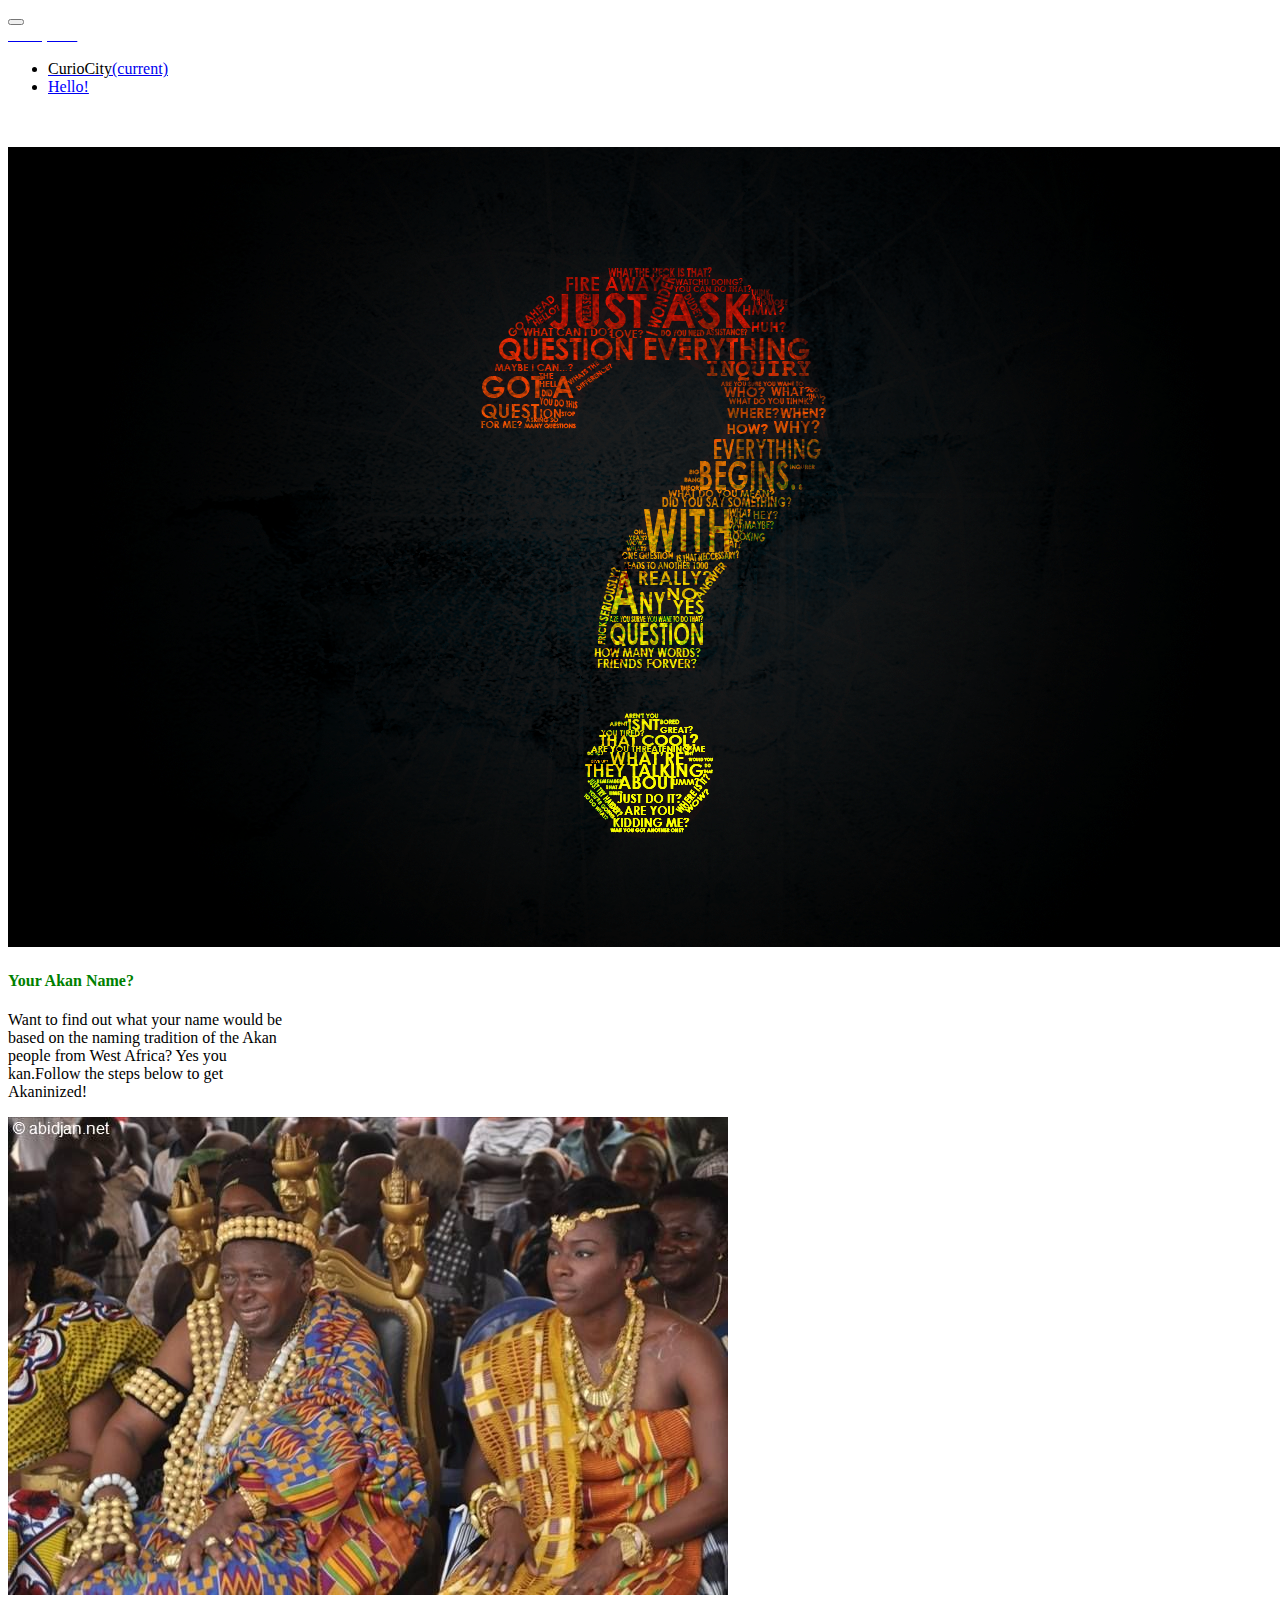
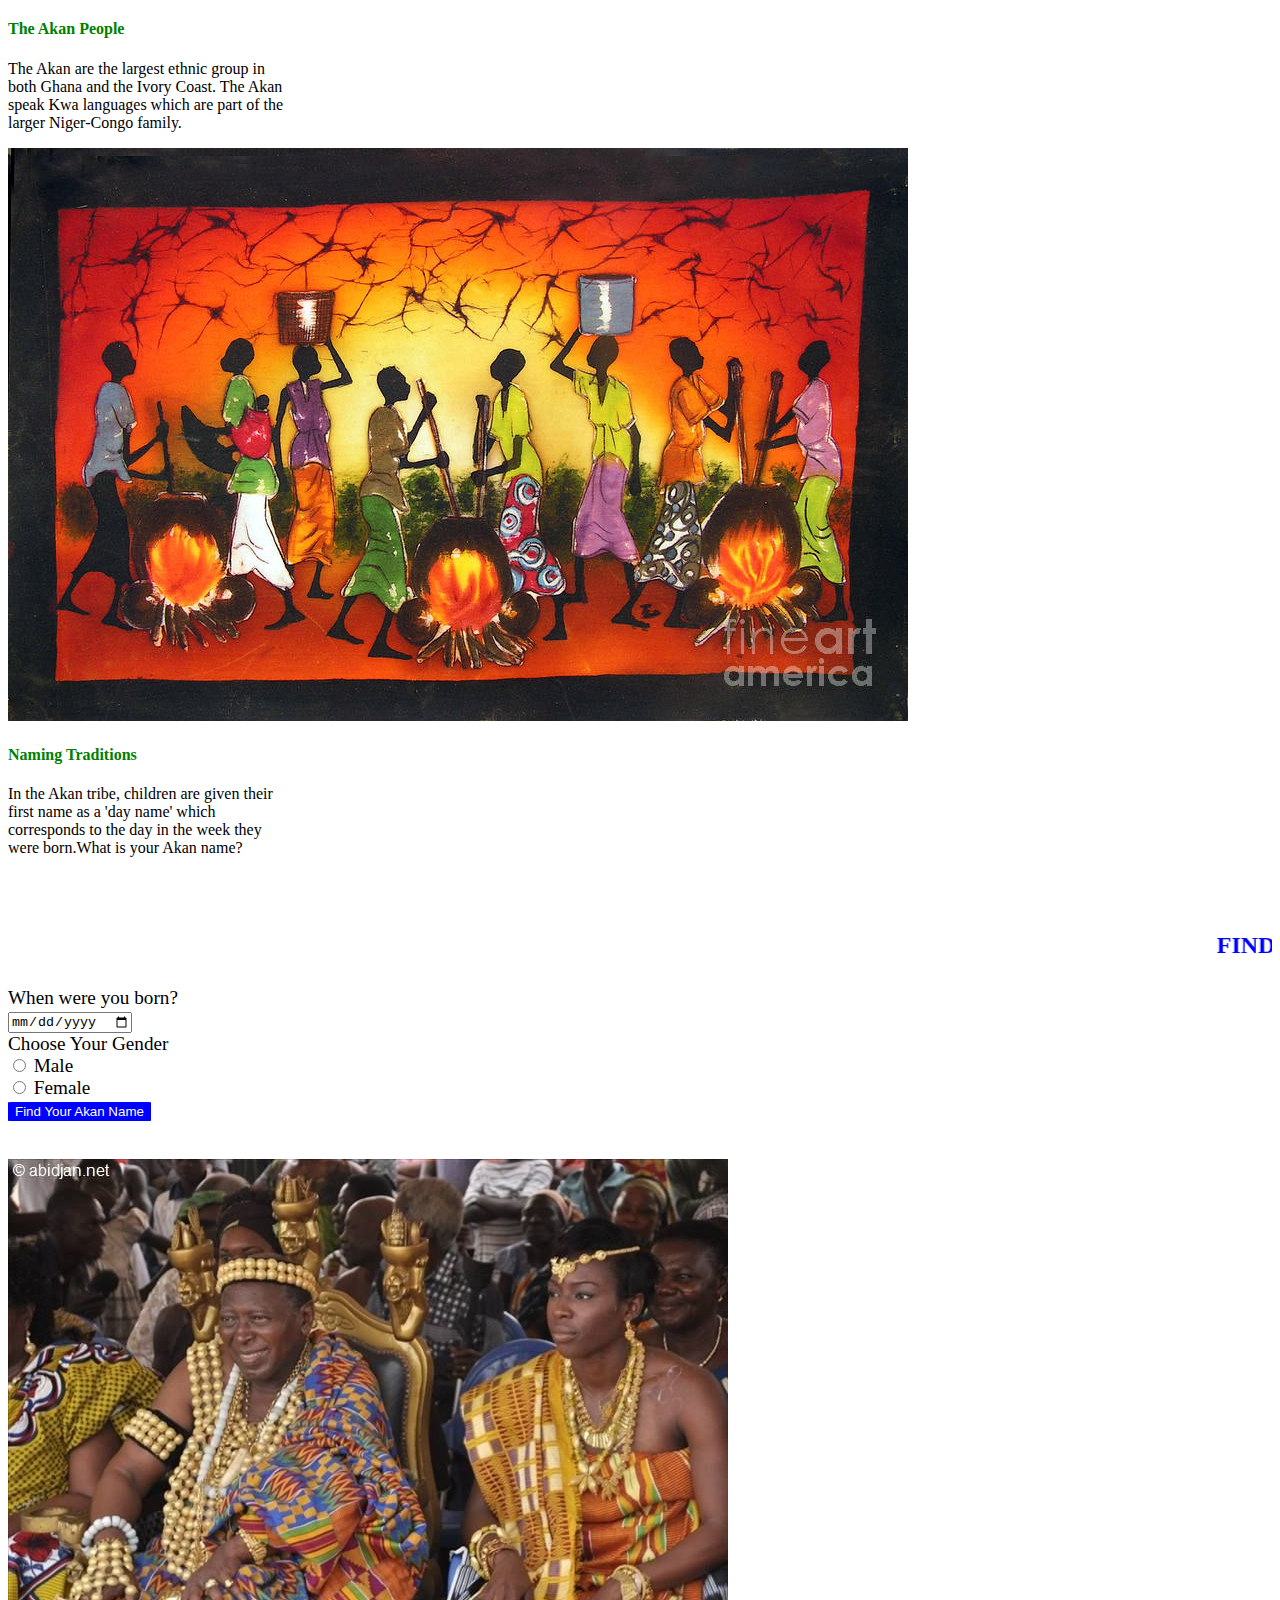
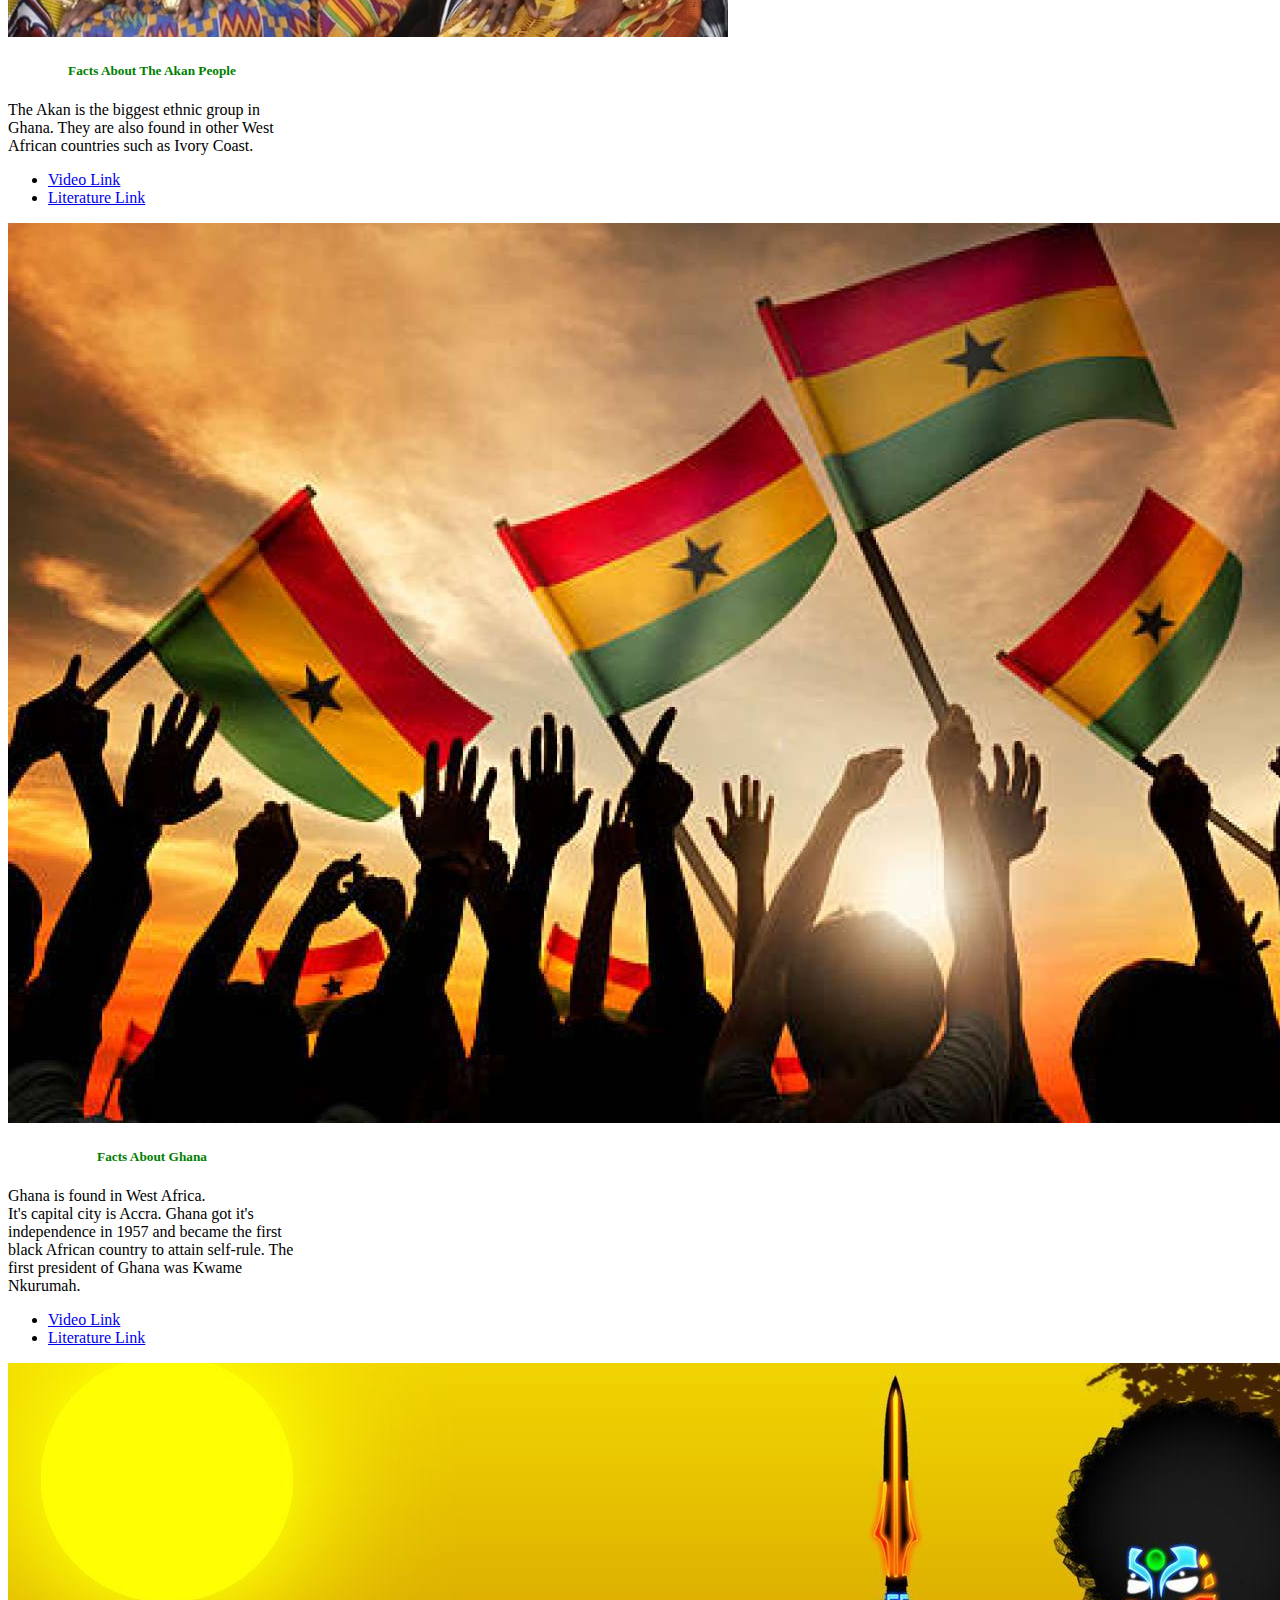
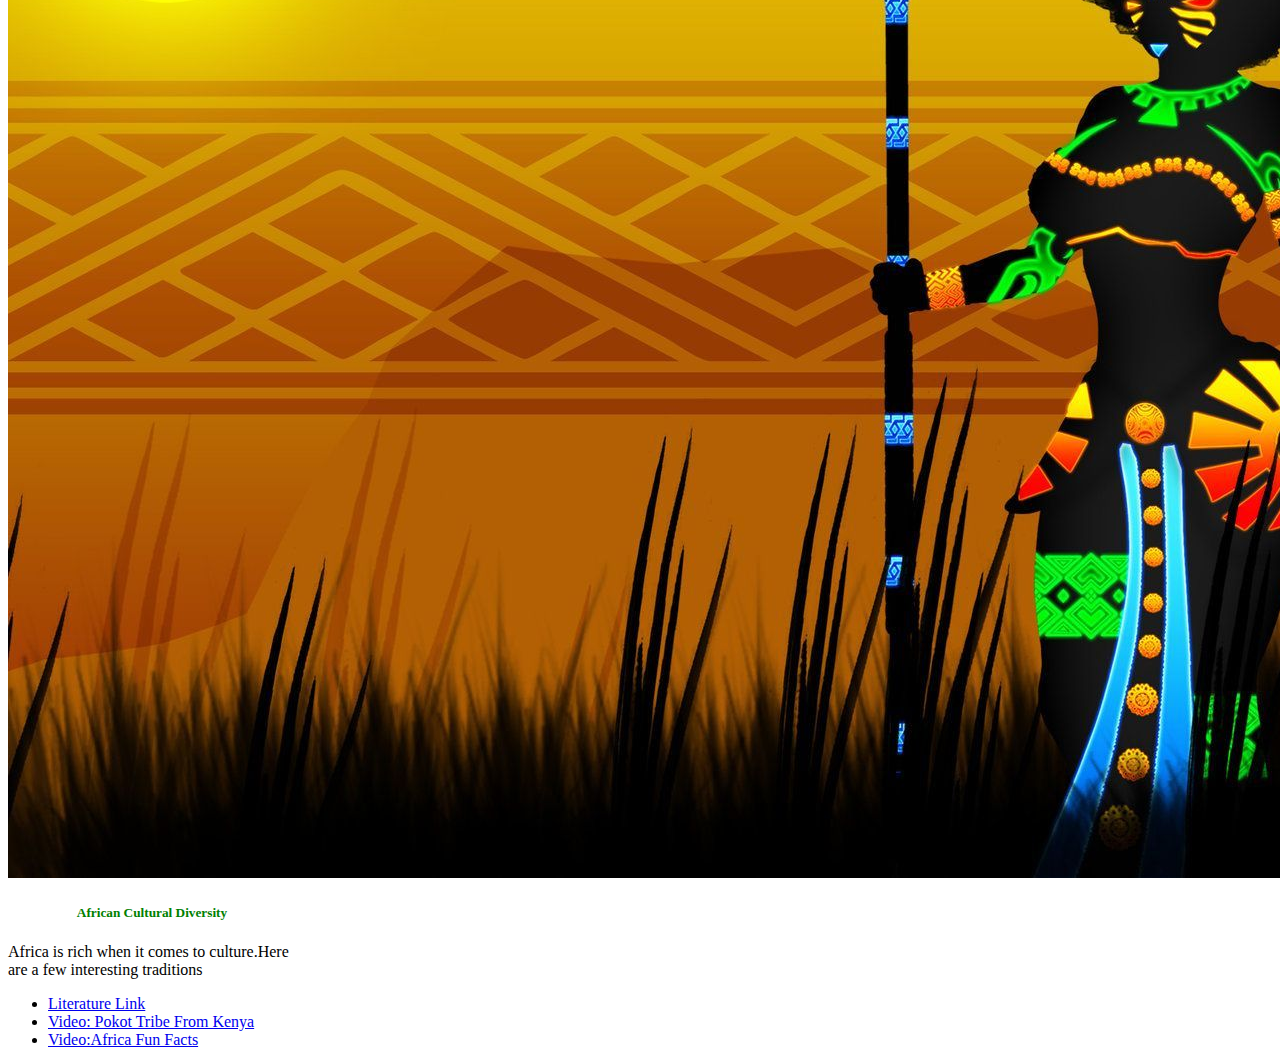
<file: index.html>
<!DOCTYPE html>
<html lang="en">

<head>
    <meta charset="UTF-8" />
    <meta http-equiv="X-UA-Compatible" content="IE=edge" />
    <meta name="viewport" content="width=device-width, initial-scale=1.0" />
    <link rel="stylesheet" href="https://cdn.jsdelivr.net/npm/bootstrap@4.6.1/dist/css/bootstrap.min.css" integrity="sha384-zCbKRCUGaJDkqS1kPbPd7TveP5iyJE0EjAuZQTgFLD2ylzuqKfdKlfG/eSrtxUkn" crossorigin="anonymous" />
    <link rel="stylesheet" href="css/styles.css" type="text/css">
    <title>Your-Akan-Name</title>
</head>

<body>
    <div class="container" style="height:90vw">
        <nav class="navbar navbar-expand-lg navbar-light bg-success">
            <button class="navbar-toggler" type="button" data-toggle="collapse" data-target="#navbarTogglerDemo01" aria-controls="navbarTogglerDemo01" aria-expanded="false" aria-label="Toggle navigation">
                    <span class="navbar-toggler-icon"></span>
                </button>
            <div class="collapse navbar-collapse" id="navbarTogglerDemo01">
                <a class="navbar-brand" href="index.html"><span style="color:white;font-family:Tahoma;">Akanpedia</span></a>
                <ul class="navbar-nav mr-auto mt-2 mt-lg-0">
                    <li class="nav-item">
                        <a class="navbar-brand" href="more.html"><span style="color:black;font-family:Tahoma;">CurioCity</span><span class="sr-only">(current)</span></a>
                    </li>
                    <li class="nav-item">
                        <a class="navbar-brand" href="https://malombakevin.github.io/kevin-malomba-portfolio/" target="_blank"><span style="color:blue" title="Contact me">Hello!</span></a>
                    </li>
                </ul>
            </div>
        </nav>
        <div class="row" style="margin-top:4%">
            <div class="col">
                <div class="card" style="width: 18rem;">
                    <img class="card-img-top" src="Assets/wp1949789.png" alt="Card image cap">
                    <div class="card-body">
                        <h4 class="card-title" style="color:green; font-weight:bolder">Your Akan Name?</h4>
                        <p class="card-text">Want to find out what your name would be based on the naming tradition of the Akan people from West Africa? Yes you kan.Follow the steps below to get Akaninized!</p>
                    </div>
                </div>
            </div>
            <div class="col">
                <div class="card" style="width: 18rem;">
                    <img class="card-img-top" src="Assets/Akan People.jpg" alt="Card image cap" id="image">
                    <div class="card-body">
                        <h4 class="card-title" style="color:green; font-weight:bolder">The Akan People</h4>
                        <p class="card-text"> The Akan are the largest ethnic group in both Ghana and the Ivory Coast. The Akan speak Kwa languages which are part of the larger Niger-Congo family.</p>
                    </div>
                </div>
            </div>
            <div class="col">
                <div class="card" style="width: 18rem;">
                    <img class="card-img-top" src="Assets/namingart.jpg.jpg" alt="Card image cap">
                    <div class="card-body">
                        <h4 class="card-title" style="color:green; font-weight:bolder">Naming Traditions</h4>
                        <p class="card-text">In the Akan tribe, children are given their first name as a 'day name' which corresponds to the day in the week they were born.What is your Akan name?</p>
                    </div>
                </div>
            </div>
        </div>

        <div class="row">
            <div class="col">
                <div class="card text-center" style="margin-top:4%">
                    <div class="card-header">
                        <marquee style="font-size:150%">
                            <p style="color:blue; font-weight: bold;">FIND OUT YOUR AKAN NAME</p>
                        </marquee>
                    </div>
                    <div class="card-body">
                        <div>
                            <form name="form" id="form" style="font-size:larger ">
                                <label>When were you born?<br>
                                    <input name="date" type="date" id="birthdate" required>
                                </label><br>
                                <label>Choose Your Gender<br>
                         <div class="form-check ">
                                     <input class="form-check-input gender" type="radio" name="gender" id="male" value="male">
                                        <label class="form-check-label " for="male ">
                                          Male
                                        </label>
                        </div>
                        <div class="form-check">
                            <input class="form-check-input gender" type="radio" name="gender" id="female" value="female">
                            <label class="form-check-label" for="female">
                                          Female
                                        </label>
                        </div>
                        <input type="button" id="sub-button" value="Find Your Akan Name" style="background-color:blue; color:white; border-radius:3%;border:1px blue solid; ">
                        </form>

                    </div>
                </div>
                <div class="card-footer text-muted">
                    <p id="yourAkanName" style="color:red; font-size:xx-large; font-weight: 900;">
                    </p>

                </div>
            </div>
        </div>
    </div>
    <div class="row " style="margin-top:3% ">
        <div class="col ">
            <div class="card " style="width: 18rem; ">
                <img class="card-img-top " src="Assets/Akan People.jpg " alt="Card image cap ">
                <div class="card-body ">
                    <h5 class="card-title " style="color:green; font-weight:bolder; text-align: center; ">Facts About The Akan People</h5>
                    <p class="card-text ">The Akan is the biggest ethnic group in Ghana. They are also found in other West African countries such as Ivory Coast.</p>
                </div>
                <ul class="list-group list-group-flush ">
                    <li class="list-group-item ">
                        <a href="https://www.youtube.com/watch?v=F0iY7BuKirc " class="card-link " target="_blank ">Video Link</a>
                    </li>
                    <li class="list-group-item "><a href="https://en.wikipedia.org/wiki/Akan_people " class="card-link " target="_blank ">Literature Link</a>
                    </li>
                </ul>
            </div>
        </div>
        <div class="col ">
            <div class="card " style="width: 18rem; ">
                <img class="card-img-top " src="Assets/ghana.jpg " alt="Card image cap ">
                <div class="card-body ">
                    <h5 class="card-title " style="color:green; font-weight:bolder;text-align: center; ">Facts About Ghana
                    </h5>
                    <p class="card-text ">Ghana is found in West Africa.<br> It's capital city is Accra. Ghana got it's independence in 1957 and became the first black African country to attain self-rule. The first president of Ghana was Kwame Nkurumah.</p>
                </div>
                <ul class="list-group list-group-flush ">
                    <li class="list-group-item ">
                        <a href="https://www.youtube.com/watch?v=9etJF_AnQqA " class="card-link " target="_blank ">Video Link</a>
                    </li>
                    <li class="list-group-item "><a href="https://www.gvi.co.uk/blog/16-interesting-facts-about-ghana/ " class="card-link " target="_blank ">Literature Link</a>
                    </li>
                </ul>
            </div>
        </div>
        <div class="col ">
            <div class="card " style="width: 18rem; ">
                <img class="card-img-top " src="Assets/Africa.jpg " alt="Card image cap ">
                <div class="card-body ">
                    <h5 class="card-title " style="text-align:center ">
                        <strong style="color:green; font-weight:bolder ">African Cultural Diversity</strong>
                    </h5>
                    <p class="card-text ">Africa is rich when it comes to culture.Here are a few interesting traditions
                    </p>
                </div>
                <ul class="list-group list-group-flush ">
                    <li class="list-group-item "><a href="https://edition.cnn.com/2016/12/05/africa/incredible-tribal-traditions-africa/index.html " class="card-link " target="_blank ">Literature Link</a>
                    </li>
                    <li class="list-group-item ">
                        <a href="https://www.youtube.com/watch?v=w7jBL7Vx1a4 " class="card-link " target="_blank ">Video: Pokot Tribe From Kenya</a>
                    </li>
                    <li class="list-group-item ">
                        <a href="https://www.youtube.com/watch?v=t9VJqSetpXY " class="card-link " target="_blank ">Video:Africa Fun Facts
                        </li>

                    </ul>

                </div>
            </div>
        </div>
    </div>
    
    <script src="js/script.js"></script>
</body>

</html>
</file>
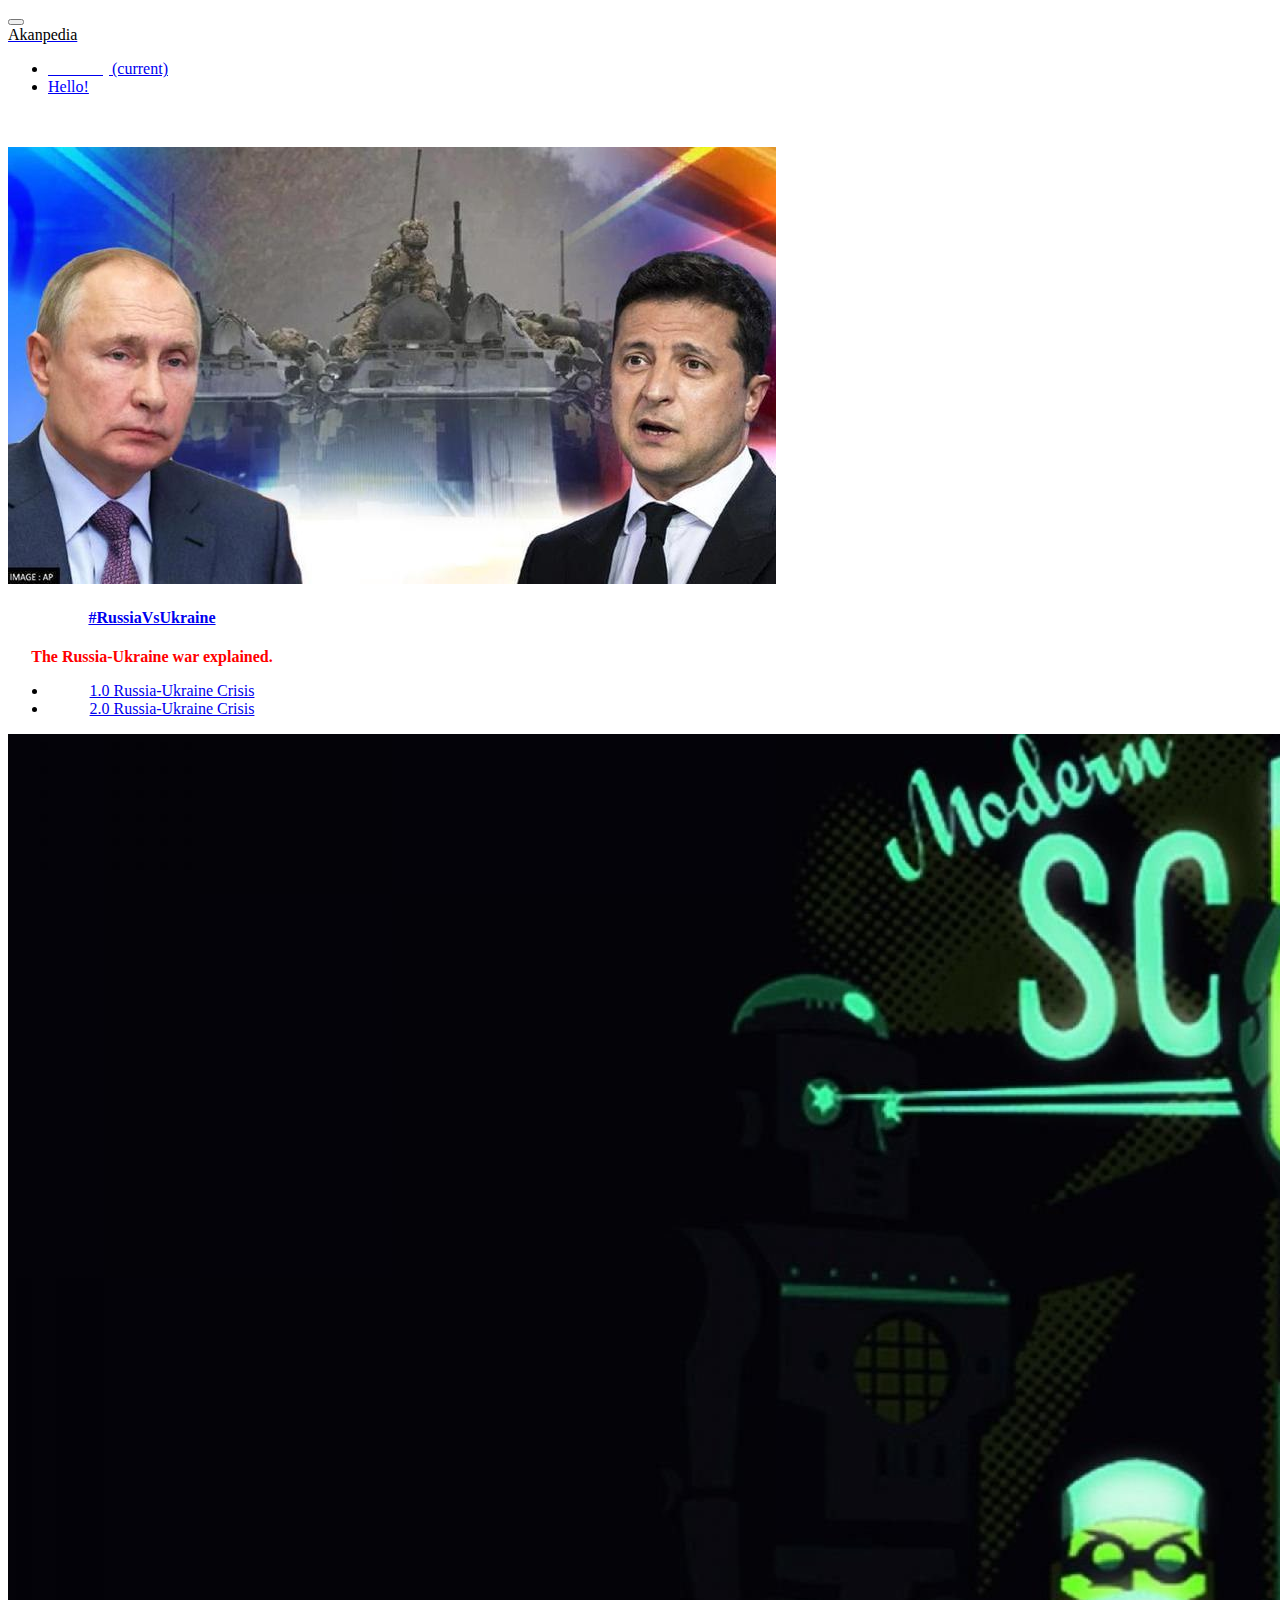
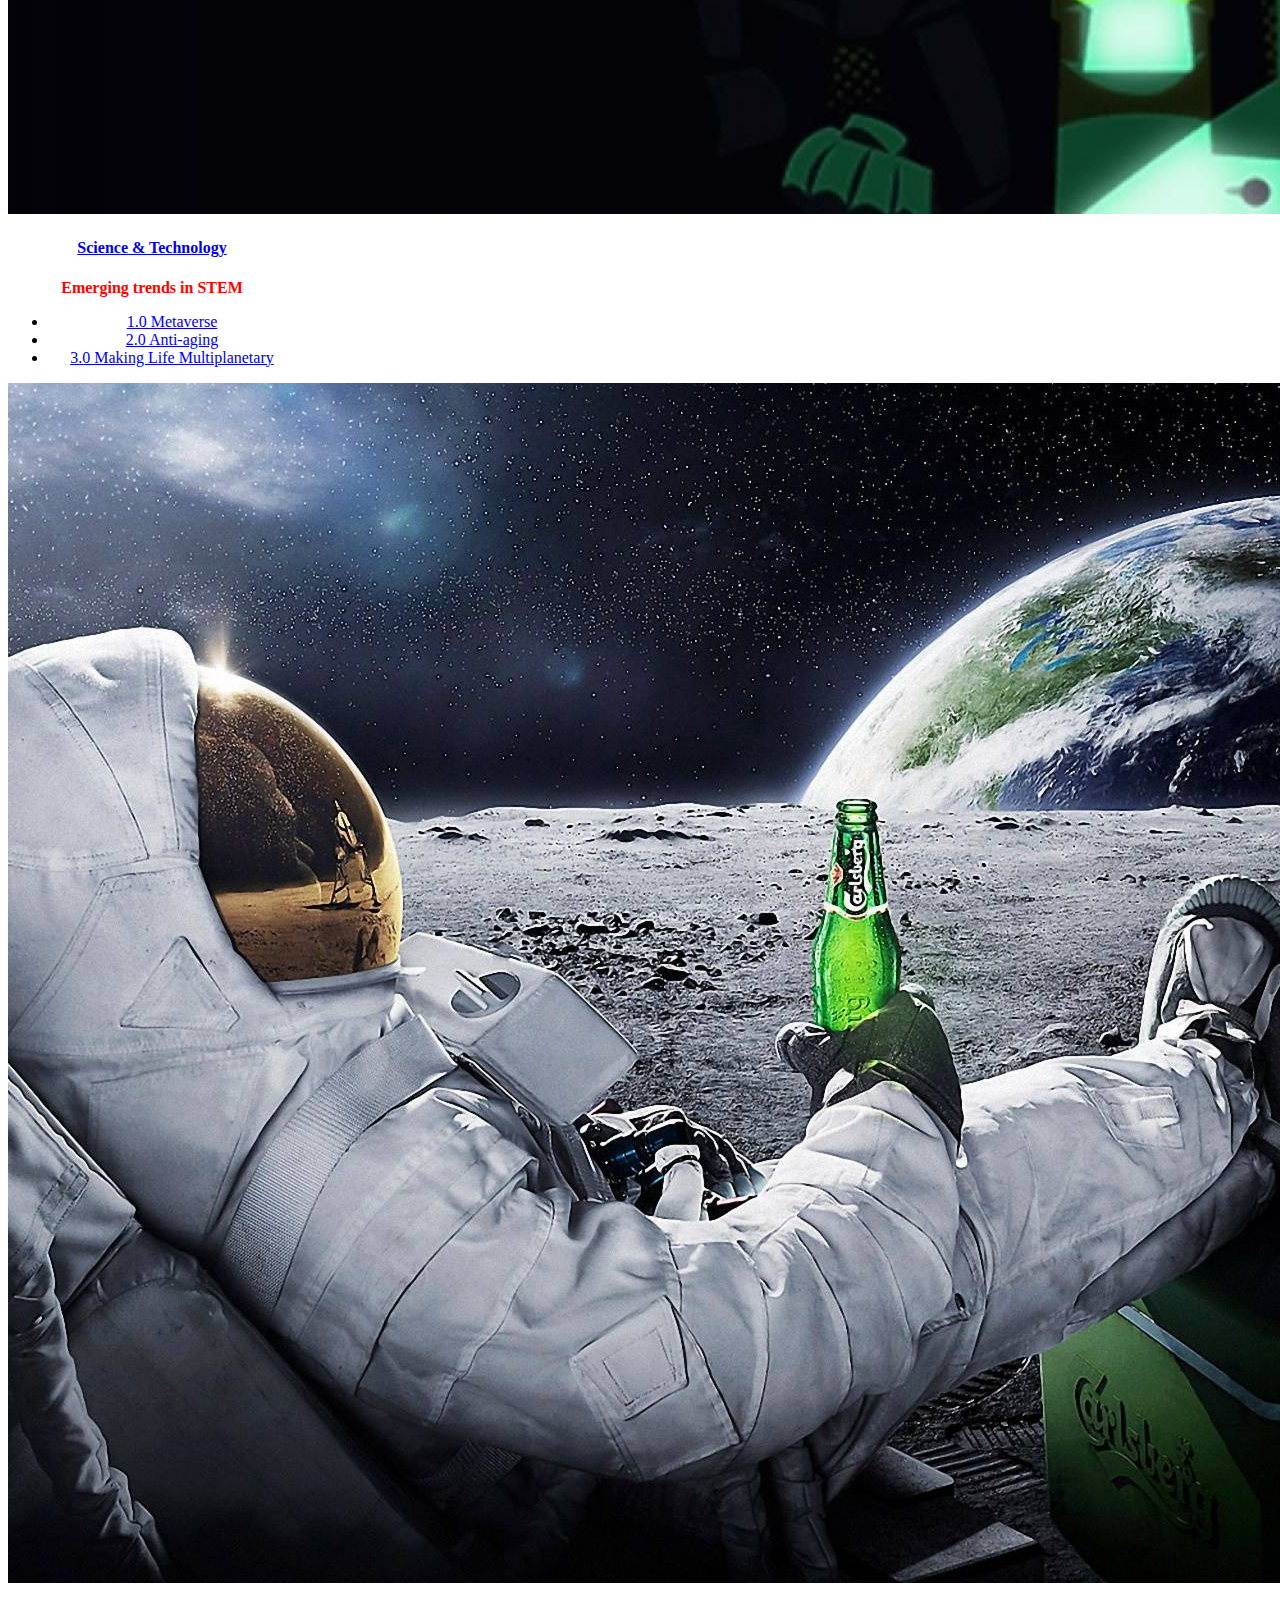
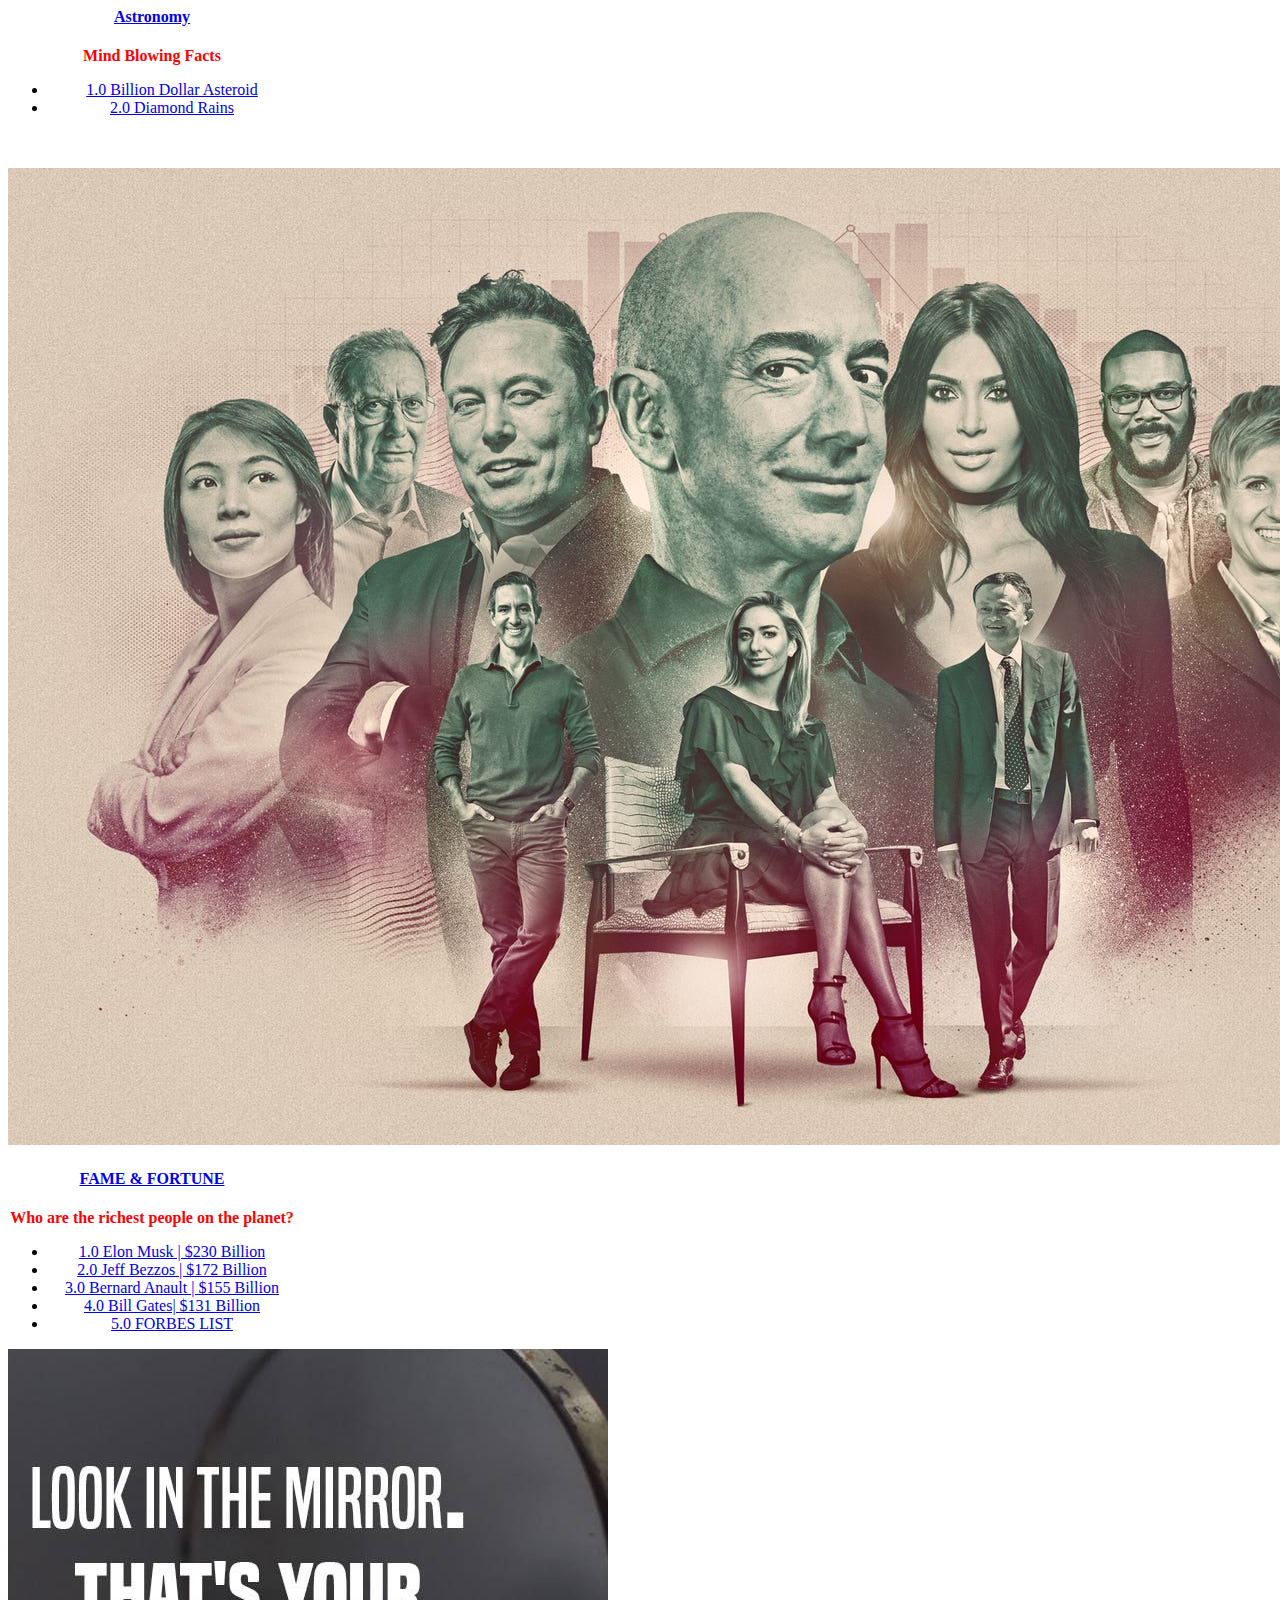
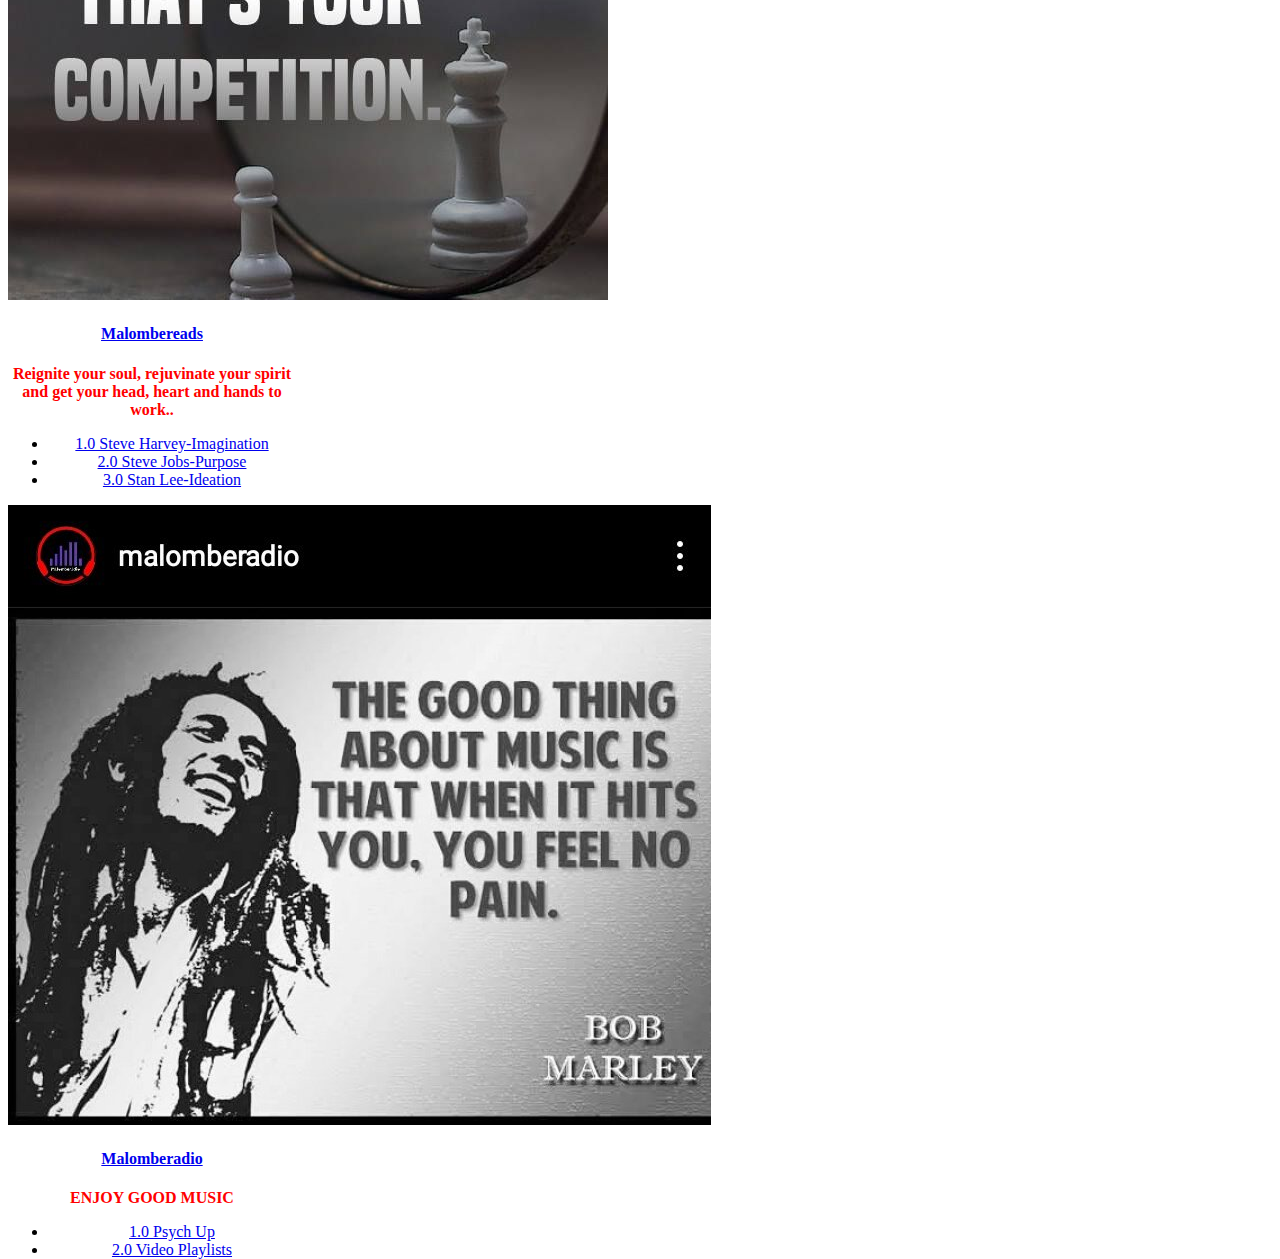
<file: more.html>
<!DOCTYPE html>
<html lang="en">

<head>
    <meta charset="UTF-8" />
    <meta http-equiv="X-UA-Compatible" content="IE=edge" />
    <meta name="viewport" content="width=device-width, initial-scale=1.0" />
    <link rel="stylesheet" href="https://cdn.jsdelivr.net/npm/bootstrap@4.6.1/dist/css/bootstrap.min.css" integrity="sha384-zCbKRCUGaJDkqS1kPbPd7TveP5iyJE0EjAuZQTgFLD2ylzuqKfdKlfG/eSrtxUkn" crossorigin="anonymous" />
    <link rel="stylesheet" href="css/styles.css" type="text/css">
    <title>curiocity</title>
</head>

<body>
    <div class="container" style="height:70vw">
        <nav class="navbar navbar-expand-lg navbar-light bg-success">
            <button class="navbar-toggler" type="button" data-toggle="collapse" data-target="#navbarTogglerDemo01" aria-controls="navbarTogglerDemo01" aria-expanded="false" aria-label="Toggle navigation">
                <span class="navbar-toggler-icon"></span>
            </button>
            <div class="collapse navbar-collapse" id="navbarTogglerDemo01">
                <a class="navbar-brand" href="index.html"><span style="color:black;font-family:Tahoma;">Akanpedia</span></a>
                <ul class="navbar-nav mr-auto mt-2 mt-lg-0">
                    <li class="nav-item">
                        <a class="navbar-brand" href="more.html"><span style="color:white;font-family:Tahoma;">CurioCity</span><span class="sr-only">(current)</span></a>
                    </li>
                    <li class="nav-item">
                        <a class="navbar-brand" href="https://malombakevin.github.io/kevin-malomba-portfolio/" target="_blank"><span style="color:blue" title="Contact me">Hello!</span></a>
                    </li>
                </ul>
            </div>
        </nav>
        <div class="row" style="margin-top:4%">
            <div class="col" style="text-align:center;">
                <div class="card" style="width: 18rem;">
                    <img class="card-img-top" src="Assets/RussiaUkraine.jpeg" alt="Card image cap">
                    <div class="card-body">
                        <h4 class="card-title">
                            <a href="https://www.youtube.com/watch?v=MVu8QbxafJE" class="card-link" target="_blank">#RussiaVsUkraine</a></h4>
                        <p class="card-text " style="color:red; text-align:center; font-weight:bold; ">The Russia-Ukraine war explained.</p>
                    </div>
                    <ul class="list-group list-group-flush ">
                        <li class="list-group-item ">
                            <a href="https://www.youtube.com/watch?v=MVu8QbxafJE " class="card-link " target="_blank ">1.0 Russia-Ukraine Crisis</a>
                        </li>
                        <li class="list-group-item ">
                            <a href="https://www.youtube.com/watch?v=nK-yJD_fAtk " class="card-link " target="_blank ">2.0 Russia-Ukraine Crisis</a>
                        </li>
                    </ul>
                </div>
            </div>
            <div class="col " style="text-align:center;">
                <div class="card " style="width: 18rem; ">
                    <img class="card-img-top " src="Assets/stem.jpg " alt="Card image cap ">
                    <div class="card-body ">
                        <h4 class="card-title "> <a href="https://scitechdaily.com/" class="card-link " target="_blank ">Science & Technology</a></h4>
                        <p class="card-text " style="color:red; text-align:center; font-weight:bold;">Emerging trends in STEM</p>
                    </div>
                    <ul class=" list-group list-group-flush ">
                        <li class="list-group-item ">
                            <a href="https://www.youtube.com/watch?v=Uvufun6xer8 " class="card-link " target="_blank ">1.0 Metaverse</a>
                        </li>
                        <li class="list-group-item ">
                            <a href="https://www.youtube.com/watch?v=IEz1P4i1P7s " class="card-link " target="_blank ">2.0 Anti-aging</a>
                        </li>
                        <li class="list-group-item ">
                            <a href="https://www.youtube.com/watch?v=zSv0Y7qrzQM " class="card-link " target="_blank ">3.0 Making Life Multiplanetary</a>
                        </li>
                    </ul>
                </div>
            </div>
            <div class="col " style="text-align:center;">
                <div class="card " style="width: 18rem; ">
                    <img class="card-img-top " src="Assets/space.jpg " alt="Card image cap ">
                    <div class="card-body ">
                        <h4 class="card-title ">
                            <a href="https://childwellbeing.asu.edu/SpaceFacts" class="card-link " target="_blank ">Astronomy</a>
                        </h4>
                        <p class="card-text " style="color:red; text-align:center; font-weight:bold;"> Mind Blowing Facts</p>
                    </div>
                    <ul class="list-group list-group-flush ">
                        <li class="list-group-item ">
                            <a href="https://www.thesun.co.uk/news/15827717/nasa-golden-asteroid-everyone-earth-billionaire/ " class="card-link " target="_blank ">1.0 Billion Dollar Asteroid</a>
                        </li>
                        <li class="list-group-item ">
                            <a href="https://www.bbc.com/news/science-environment-24477667 " class="card-link " target="_blank ">2.0 Diamond Rains</a>
                        </li>
                    </ul>
                </div>
            </div>
        </div>
        <div class="row " style="margin-top:4% ">
            <div class="col " style="text-align:center;">
                <div class="card " style="width: 18rem; ">
                    <img class="card-img-top " src="Assets/RICH.jpeg " alt="Card image cap ">
                    <div class="card-body ">
                        <h4 class="card-title ">
                            <a href="https://www.investopedia.com/articles/investing/112415/who-richest-person-ever.asp" class="card-link " target="_blank ">FAME & FORTUNE</a>
                        </h4>
                        <p class="card-text " style="color:red; text-align:center; font-weight:bold;">Who are the richest people on the planet?</p>
                    </div>
                    <ul class="list-group list-group-flush ">
                        <li class="list-group-item ">
                            <a href="https://www.youtube.com/watch?v=PbVSZvC7UxY " class="card-link " target="_blank ">1.0 Elon Musk | $230 Billion</a>
                        </li>
                        <li class="list-group-item ">
                            <a href="https://www.forbes.com/profile/jeff-bezos/?sh=2ffc8a1c1b23 " class="card-link " target="_blank ">2.0 Jeff Bezzos | $172 Billion</a>
                        </li>
                        <li class="list-group-item ">
                            <a href="https://www.forbes.com/profile/bernard-arnault/?sh=567bd84766fa " class="card-link " target="_blank ">3.0  Bernard Anault | $155 Billion</a>
                        </li>
                        <li class="list-group-item ">
                            <a href="https://www.forbes.com/profile/bill-gates/?sh=161af19f689f " class="card-link " target="_blank ">4.0  Bill Gates| $131 Billion</a>
                        </li>
                        <li class="list-group-item ">
                            <a href="https://www.forbes.com/billionaires/" class="card-link " target="_blank ">5.0  FORBES LIST</a>
                        </li>
                    </ul>
                </div>
            </div>
            <div class="col " style="text-align:center;">
                <div class="card " style="width: 18rem; ">
                    <img class="card-img-top " src="Assets/motivation.jpg " alt="Card image cap ">
                    <div class="card-body ">
                        <h4 class="card-title ">
                            <a href="https://www.youtube.com/channel/UCJcF32c7vr3xyVZKnJ1I77Q " class="card-link " target="_blank ">Malombereads</a>
                        </h4>
                        <p class="card-text " style="color:red; text-align:center; font-weight:bold;">Reignite your soul, rejuvinate your spirit and get your head, heart and hands to work..</p>
                    </div>
                    <ul class="list-group list-group-flush ">
                        <li class="list-group-item ">
                            <a href="https://www.youtube.com/watch?v=TbEMIw3ecGI " class="card-link " target="_blank ">1.0 Steve Harvey-Imagination</a>
                        </li>
                        <li class="list-group-item ">
                            <a href="https://www.youtube.com/watch?v=UF8uR6Z6KLc " class="card-link " target="_blank ">2.0 Steve Jobs-Purpose</a>
                        </li>
                        <li class="list-group-item ">
                            <a href="https://www.youtube.com/watch?v=qEBABhAROww " class="card-link " target="_blank ">3.0 Stan Lee-Ideation</a>
                        </li>
                    </ul>
                </div>
            </div>
            <div class="col " style="text-align:center;">
                <div class="card " style="width: 18rem; ">
                    <img class="card-img-top " src="Assets/music.jpg " alt="Card image cap ">
                    <div class="card-body ">
                        <h4 class="card-title ">
                            <a href="https://www.youtube.com/c/Malomberadio " class="card-link " target="_blank ">Malomberadio</a>
                        </h4>
                        <p class="card-text " style="color:red; text-align:center; font-weight:bold;">ENJOY GOOD MUSIC</p>
                    </div>
                    <ul class="list-group list-group-flush ">
                        <li class="list-group-item ">
                            <a href="https://youtube.com/playlist?list=PLRYClUqR--FFLnWaoOkILIsIZQ819YvAf " class="card-link " target="_blank ">1.0 Psych Up</a>
                        </li>
                        <li class="list-group-item ">
                            <a href="https://www.youtube.com/channel/UCKb6OT08vcwDOWTZwIM32Uw " class="card-link " target="_blank ">2.0 Video Playlists</a>
                        </li>
                    </ul>
                </div>
            </div>
        </div>

    </div>

    <script src="js/script.js "></script>
</body>

</html>

</html>
</file>
<file: css/styles.css>
a:hover {
    color: yellowgreen;
}
</file>
